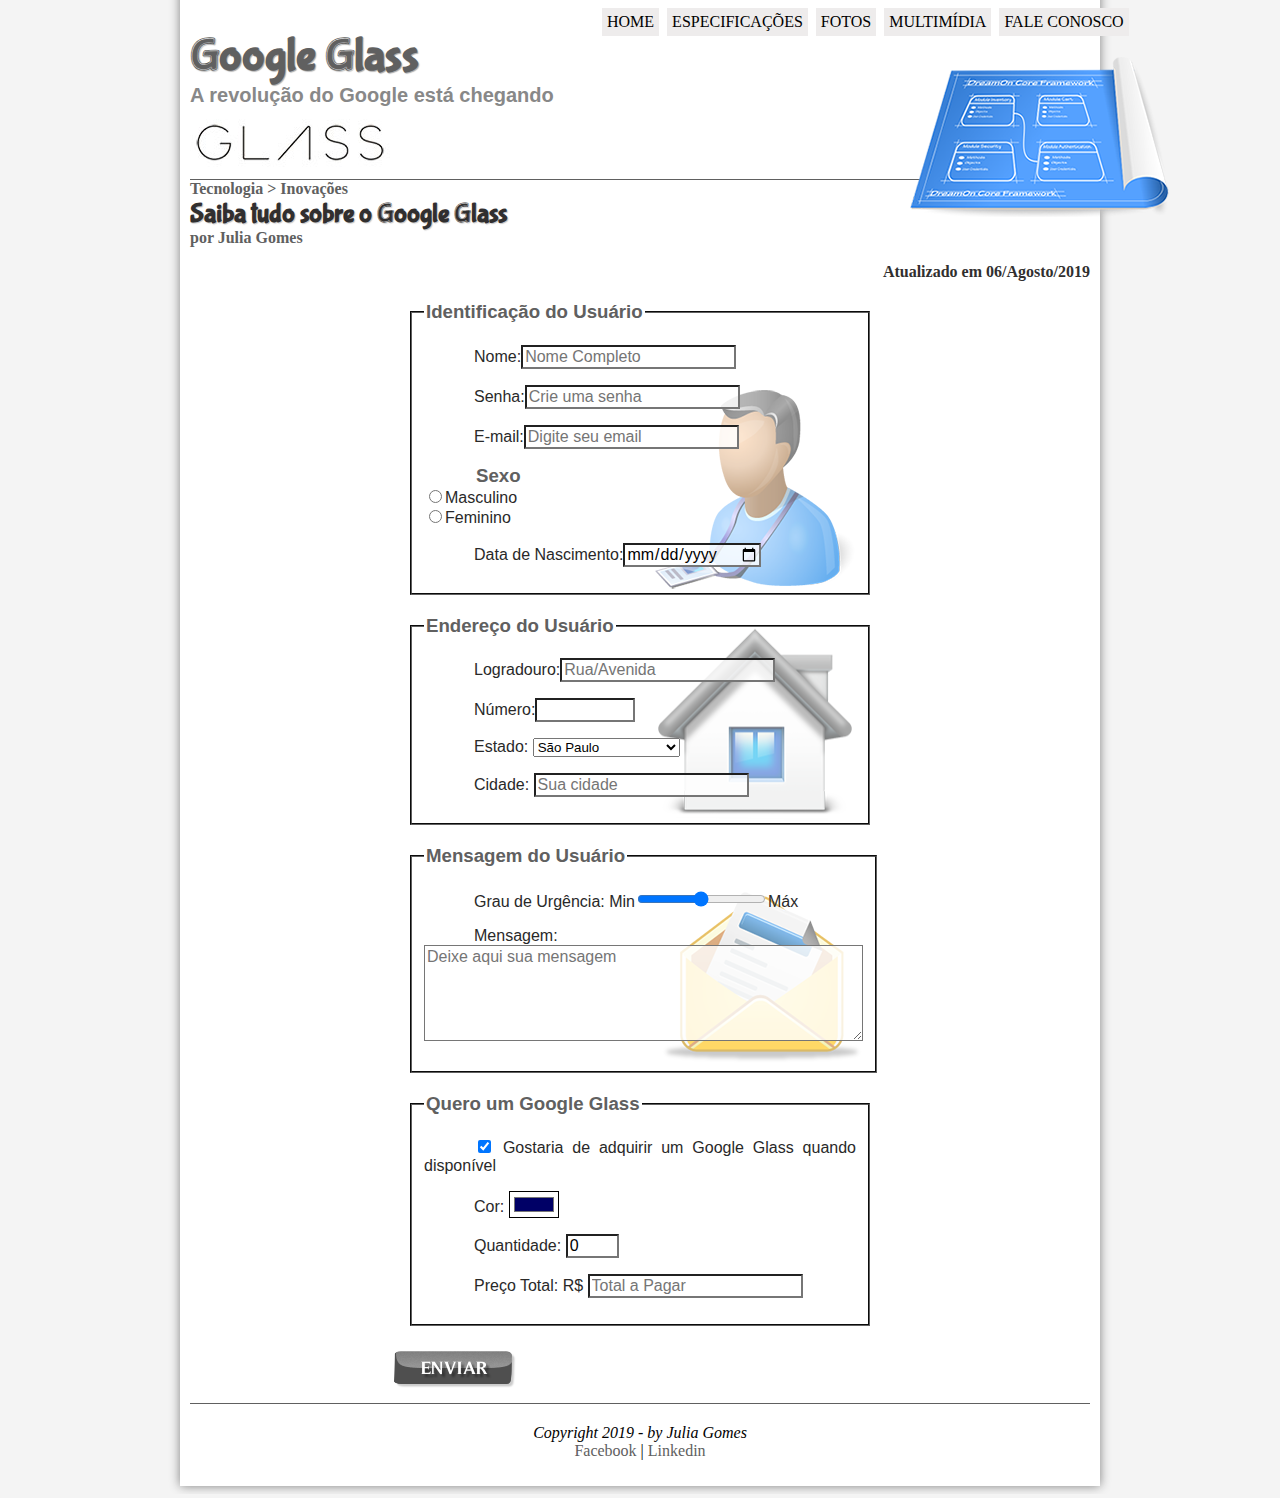
<file: projeto-glass-html5/fale-conosco.html>
<!DOCTYPE html>
<html lang="pt-br">

<head>
        <meta charset="UTF-8">
        <link rel="stylesheet" type="text/css" href="estilo.css">
        <link rel="stylesheet" type="text/css" href="./_css/form.css"> 


<script src="_javascript/funcoes.js"></script>
<script>
    function calc_total(){
        var qtd = parseInt(document.getElementById("cqtd").value);
        var tot = qtd*1500;
        document.getElementById('ctot').value=tot;
    }

</script>
</head>

<body>
    <div id="interface">
            <header id="cabecalho">
            <hgroup>
                <h1>Google Glass</h1>
                <h5>A revolução do Google está chegando</h5>
                
            </hgroup>  
            
                <img id="icone" src='especificacoes.png'>

                <nav id="menu">
                        <h1><a href="index.html">Menu Principal</a></h1>
                            <ul type="">
                                    <li onmouseover="mudafoto('home.png')" onmouseout="mudafoto('contato.png')"><a href="index.html">Home</a></li>
                                    <li onmouseover="mudafoto('especificacoes.png')" onmouseout="mudafoto('contato.png')"><a href="specs.html"> Especificações</a></li>
                                    <li onmouseover="mudafoto('fotos.png')" onmouseout="mudafoto('contato.png')"><a href="fotos.html"> Fotos</a></li>
                                    <li onmouseover="mudafoto('multimidia.png')" onmouseout="mudafoto('contato.png')"><a href="multimidia.html">Multimídia</a></li>
                                    <li onmouseover="mudafoto('contato.png')" onmouseout="mudafoto('contato.png')"><a href="fale-conosco.html">Fale conosco</a></li>
                             </ul>
                    </nav>
            </header>


    <article id="principal">
    <hgroup>
    <header>
    <h4>Tecnologia > Inovações</h4>
    <h1>Saiba tudo sobre o Google Glass</h1>
    <h4>por Julia Gomes</h2>
    <h3>Atualizado em 06/Agosto/2019</h3>
    </header>
    </hgroup> 

<form method="POST" id="fcontato" action="mailto:contato@cursoemvideo.com" oninput="calc_total();">
    <fieldset id="usuario">
    <legend>Identificação do Usuário</legend>
    <p><label for="cnome">Nome:</label><input type="text" name="tnome" id="cnome" size="20" maxlength="30" placeholder="Nome Completo"></p>
    <p><label for="csenha">Senha:</label><input type="password" name="tsenha" id="csenha" size="20" maxlength="8" placeholder="Crie uma senha"></p>
    <p><label for="cemail">E-mail:</label><input type="email" name="temail" id="cemail" size="20" maxlength="40" placeholder="Digite seu email"></p>
    <p><fildset id="sexo"><legend>Sexo</legend>
        <input type="radio" name="tsexo" id="cmasc"><label for="cmasc">Masculino</label><br>
        <input type="radio" name="tsexo" id="cfem"><label for="cfem">Feminino</label></fildset></p>
    <p>Data de Nascimento:<input type="date" name="tdata" id="cdata"></p>
    </fieldset>

    <fieldset id="endereco">
    <legend>Endereço do Usuário</legend>
    <p><label for="crua">Logradouro:</label><input type="text" name="trua" id="crua" size="20" maxlength="100" placeholder="Rua/Avenida"></p>
    <p><label for="cnum">Número:</label><input type="number" name="tnum" id="cnum" min="0" max="999999"></p>
    <p><label for="cest">Estado:</label>
        <select name="test" id="cest">
            <optgroup label="Região Sudeste">
                <option value="RJ">Rio de Janeiro</option>
                <option value="SP" selected>São Paulo</option>
                <option value="MG">Minas Gerais</option>
            </optgroup>
            <optgroup label="Região Sul">
                <option value="SC">Santa Catarina</option>
                <option value="RGS">Rio Grande do Sul</option>
                <option value="PR">Paraná</option>
            </optgroup>
        </select></p>
    <p><label for="ccid">Cidade:</label>
        <input type="text" name="tcid" id="ccid" maxlength="40" size="20" placeholder="Sua cidade" list="cidade">
        <datalist id="cidade">
            <option value="Rio de Janeiro"></option>
            <option value="Nova Iguaçu"></option>
            <option value="Niterói"></option>
            <option value="São Paulo"></option>
            <option value="São José dos Campos"></option>
            <option value="Juiz de Fora"></option>
        </datalist>
    </p>
    </fieldset>

    <fieldset id="mensagem">
    <legend>Mensagem do Usuário</legend>
    <p><label for="curg">Grau de Urgência:</label>
    Min<input type="range" name="turg" id="curg" min="0" max="10" step="1">Máx</p>
    <p><label for="cmsg">Mensagem:</label>
        <textarea name="tmsg" id="cmsg" cols="45" rows="5" placeholder="Deixe aqui sua mensagem"></textarea>
    </p>
    </fieldset> 

    <fieldset id="pedido">
    <legend>Quero um Google Glass</legend>
    <p><input type="checkbox" name="tped" id="cped" checked>
        <label for="cped">Gostaria de adquirir um Google Glass quando disponível</label></p>
    <p><label id="ccor">Cor:</label>
        <input type="color" name="tcor" id="ccor" value="#000066">
    </p>
    <p><label id="cqtd">Quantidade:</label>
        <input type="number" name="tqtd" id="cqtd" min="0" max="5" value="0">
    </p>
    <p><label id="ctot">Preço Total: R$</label>
        <input type="text" name="ttot" id="ctot" placeholder="Total a Pagar" readonly>
    </p>
    </fieldset> 


<input type="image" name="tenviar" src="../projeto-glass-html5/_imagens/botao-enviar.png">
</form>

<footer id="rodape">
        <i>Copyright 2019 - by Julia Gomes</i> </br>
        <a href="https://www.facebook.com/profile.php?id=100006119268568">Facebook</a> |
        <a href="https://www.linkedin.com/in/julia-gomes-gaspare-35877b61/Linkedin">Linkedin</a></p>
</footer>
        </div>
        </body>
        </html>
</file>
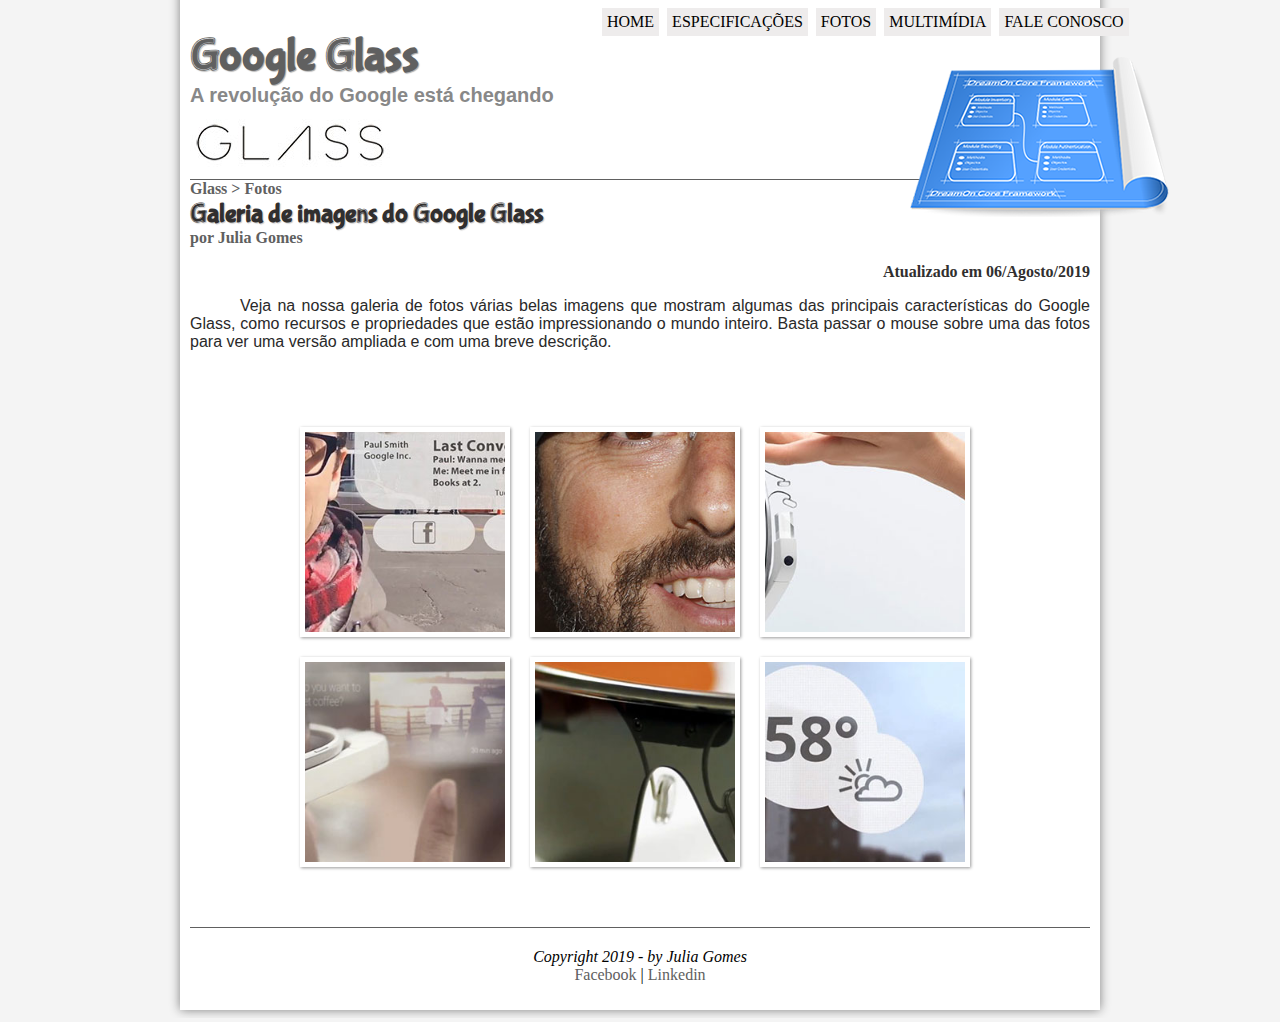
<file: projeto-glass-html5/fotos.html>
<!DOCTYPE html>
<html lang="pt-br">

<head>
        <meta charset="UTF-8"/>
        <link rel="stylesheet" type="text/css" href="estilo.css"> 
        <link rel="stylesheet" href="./_css/fotos.css">
</head>

<script src="_javascript/funcoes.js"></script>

<body>
    <div id="interface">
            <header id="cabecalho">
            <hgroup>
                <h1>Google Glass</h1>
                <h5>A revolução do Google está chegando</h5>
                
            </hgroup>  
            
                <img id="icone" src='especificacoes.png'>

                <nav id="menu">
                    <h1><a href="index.html">Menu Principal</a></h1>
                        <ul type="">
                                <li onmouseover="mudafoto('home.png')" onmouseout="mudafoto('fotos.png')"><a href="index.html">Home</a></li>
                                <li onmouseover="mudafoto('especificacoes.png')" onmouseout="mudafoto('fotos.png')"><a href="specs.html"> Especificações</a></li>
                                <li onmouseover="mudafoto('fotos.png')" onmouseout="mudafoto('fotos.png')"><a href="fotos.html"> Fotos</a></li>
                                <li onmouseover="mudafoto('multimidia.png')" onmouseout="mudafoto('fotos.png')"><a href="multimidia.html">Multimídia</a></li>
                                <li onmouseover="mudafoto('contato.png')" onmouseout="mudafoto('fotos.png')"><a href="fale-conosco.html">Fale conosco</a></li>
                         </ul>
                </nav>
            </header>


    <article id="principal">
    <hgroup>
    <header>
    <h4>Glass > Fotos</h4>
    <h1>Galeria de imagens do Google Glass</h1>
    <h4>por Julia Gomes</h2>
    <h3>Atualizado em 06/Agosto/2019</h3>
    </header>
    </hgroup>

<p>Veja na nossa galeria de fotos várias belas imagens que mostram algumas das principais características do Google Glass, como recursos e propriedades que estão impressionando o mundo inteiro. Basta passar o mouse sobre uma das fotos para ver uma versão ampliada e com uma breve descrição.</p>

<ul id="album-fotos">
<li id="foto01"><span>Agenda e lembretes</span></li>
<li id="foto02"><span>Sergey Brin usando o Glass</span></li>
<li id="foto03"><span>Leve e compacto</span></li>
<li id="foto04"><span>Sensação de uma tela de 50"</span></li>
<li id="foto05"><span>Vários tipos de lente</span></li>
<li id="foto06"><span>Informações importantes</span></li>
</ul>

<footer id="rodape">
        <i>Copyright 2019 - by Julia Gomes</i> </br>
        <a href="https://www.facebook.com/profile.php?id=100006119268568">Facebook</a> |
        <a href="https://www.linkedin.com/in/julia-gomes-gaspare-35877b61/Linkedin">Linkedin</a></footer></p>
        </div>
        </body>
        </html>
</file>
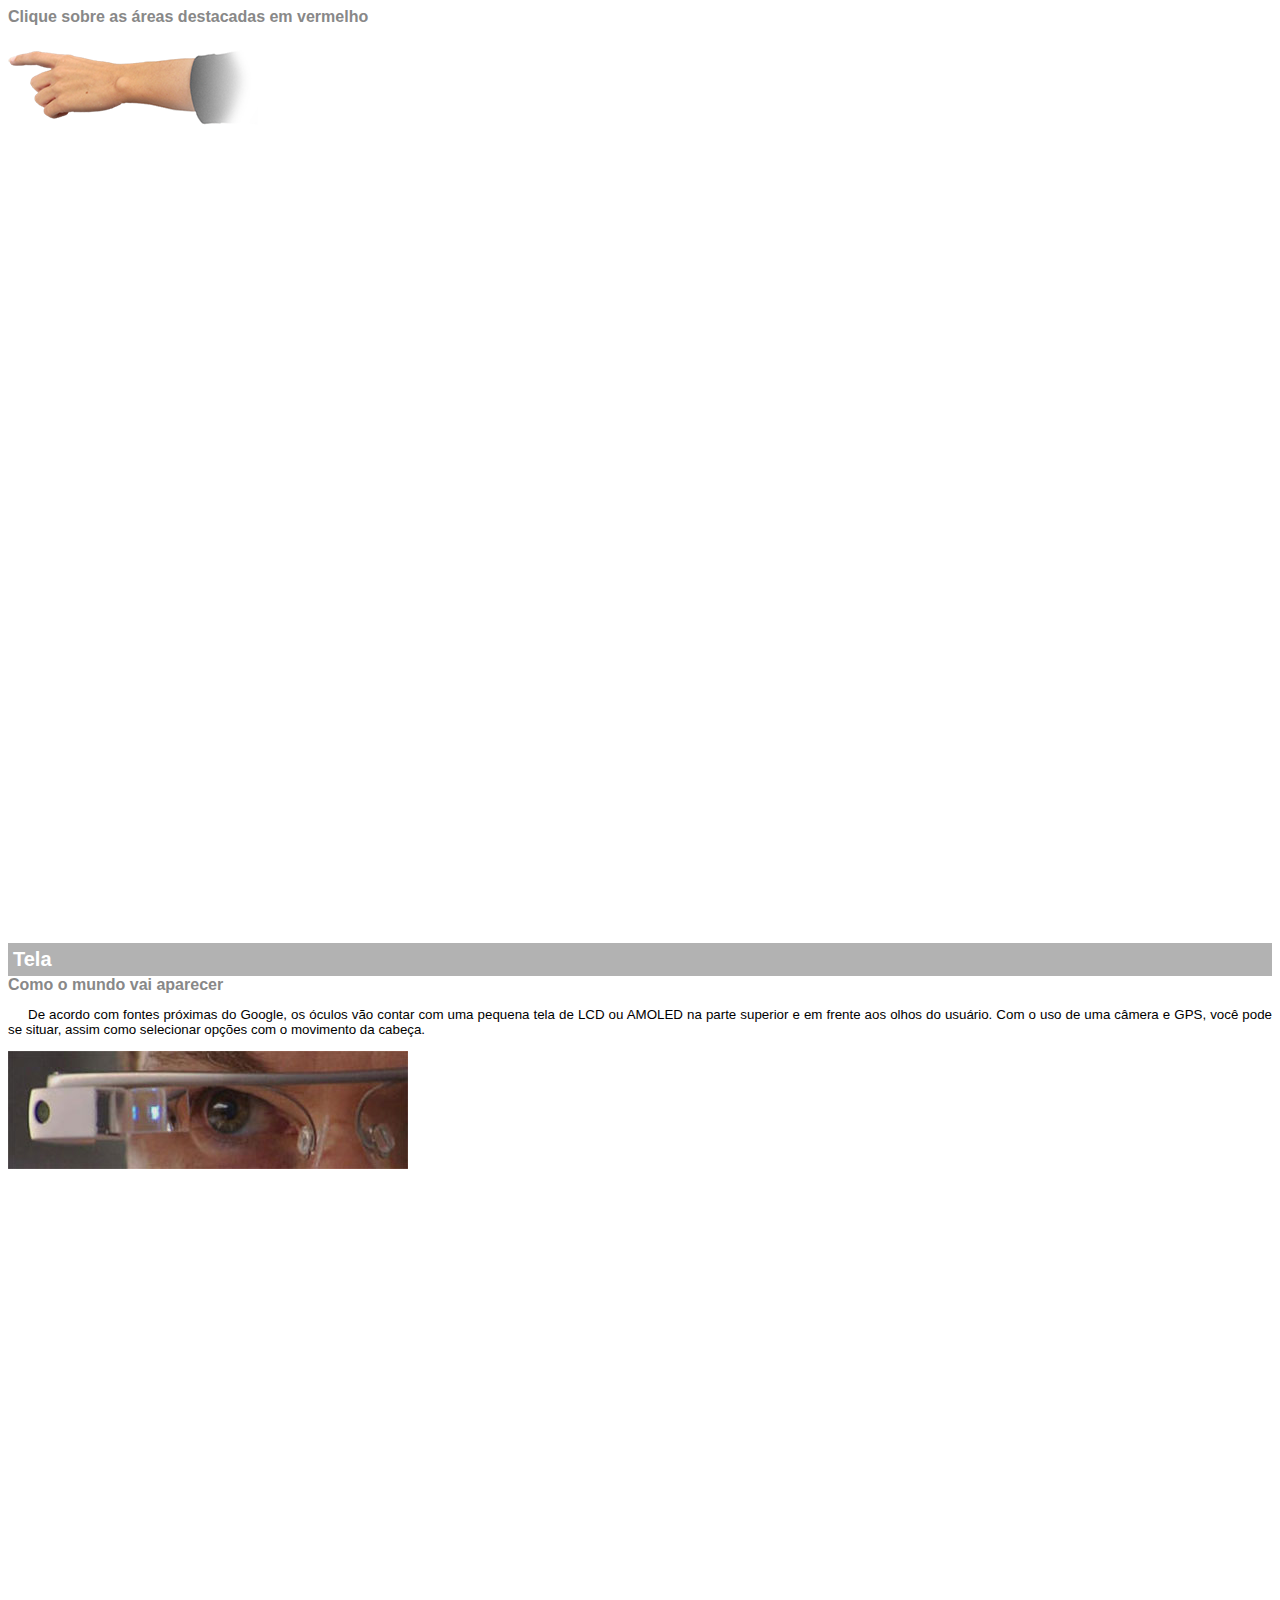
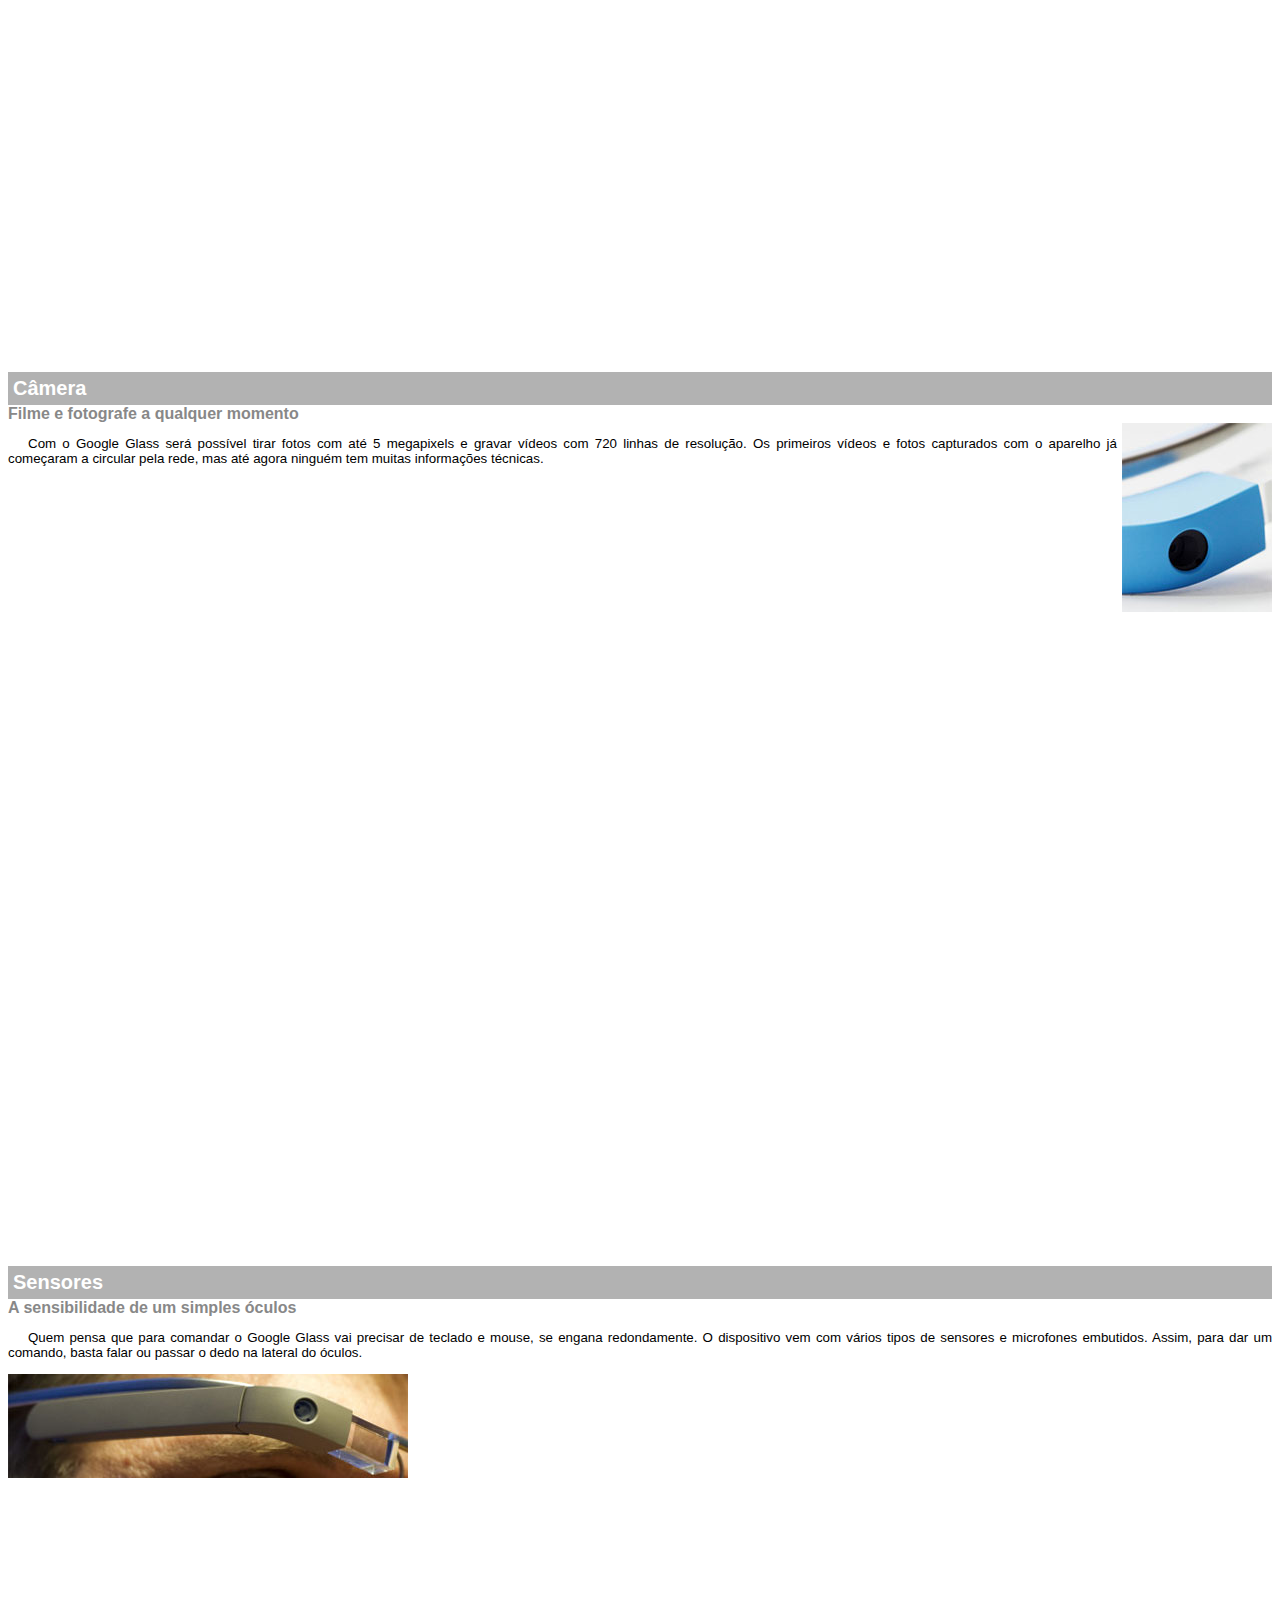
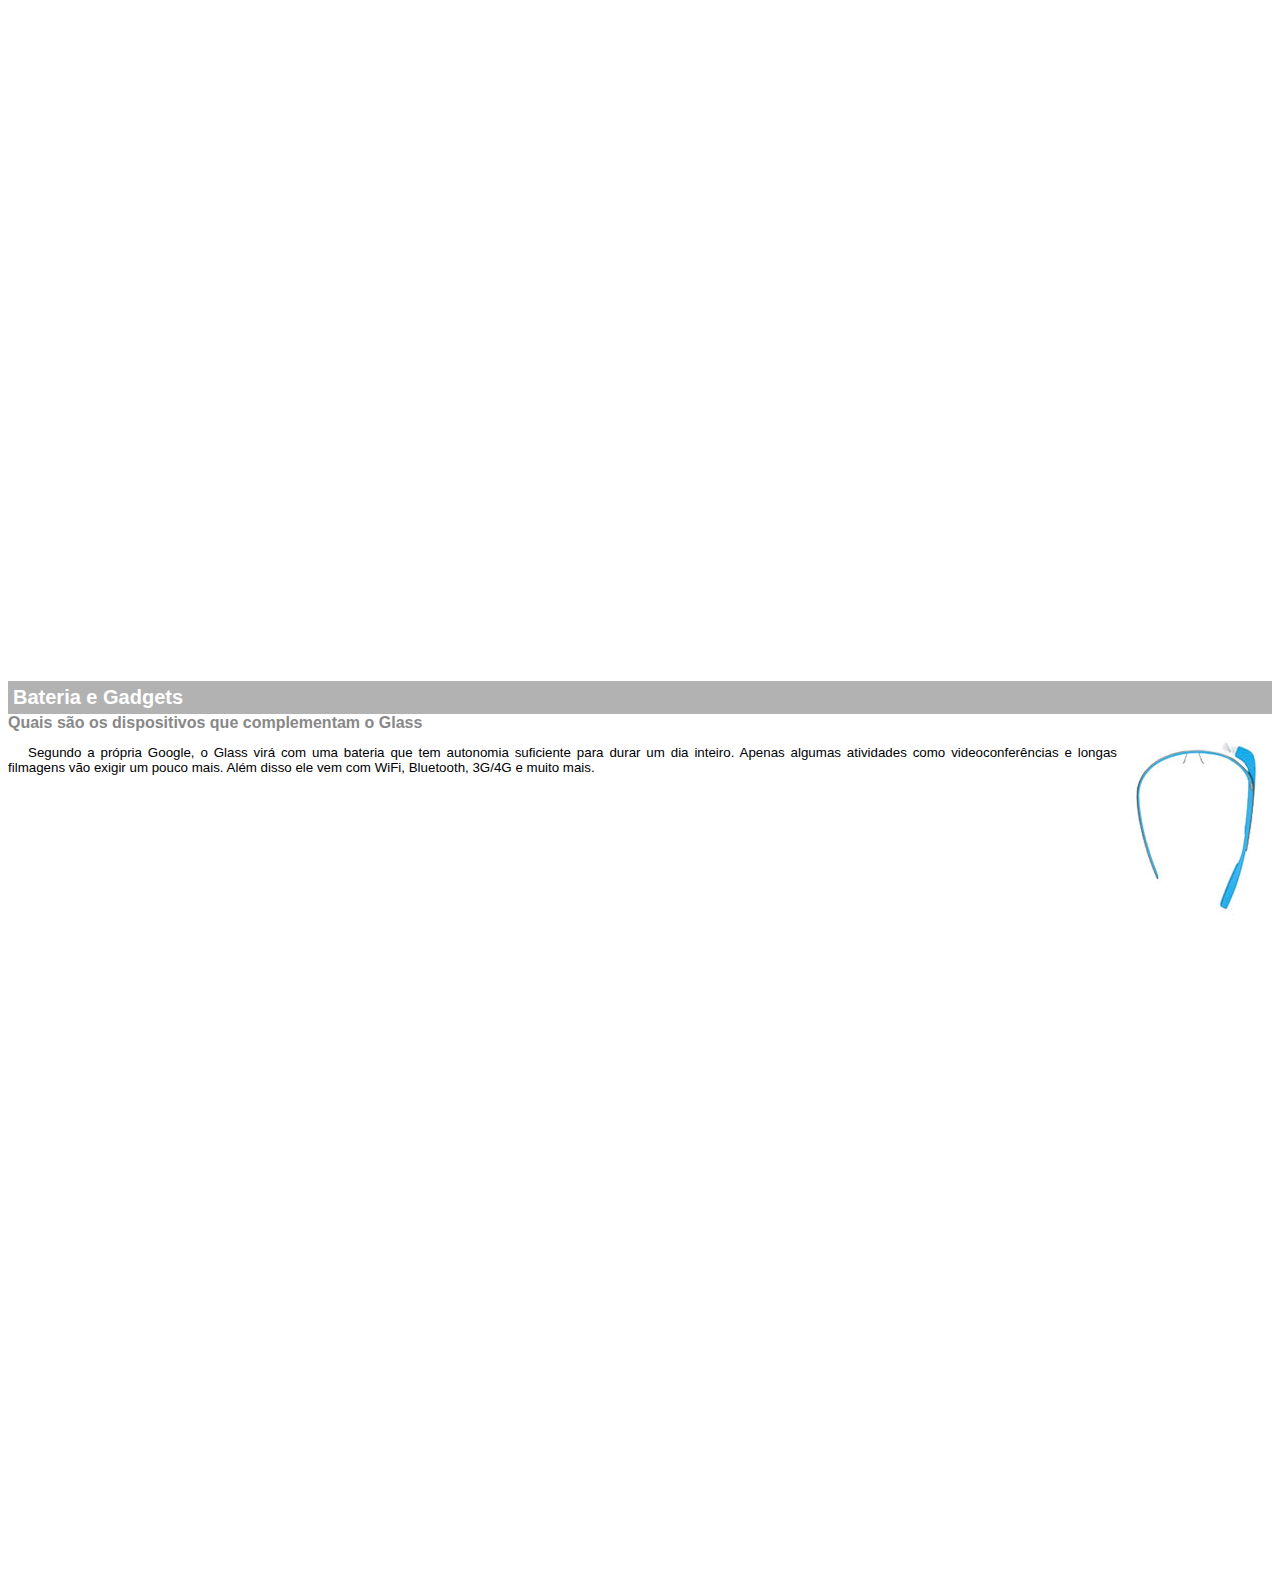
<file: projeto-glass-html5/google-glass.html>
<!DOCTYPE html>
<html>

<head>
<meta charset="UTF-8">
<title>Informações sobre o Google Glass</title>
    <style>
        body{
            font-family: Arial, Helvetica, sans-serif;
            font-size: 10pt;
        }
        p{
            text-align: justify;
            text-indent: 20px;
        }
        article h1{
            font-size: 15pt;
            color: white;
            background-color: rgba(0,0,0,0.3);
            padding: 5px;
            margin: 0px;
        }
        article h2{
            font-size: 12pt;
            color: #888888;
            margin: 0px;
        }
        article{
            margin-bottom: 800px;
        }
        img.img-dir{
            display: block;
            float: right;
            margin-left: 5px;
        }
        body {  /*TIRA O SCROLL DA IMAGEM*/
            overflow-x: hidden;
            overflow-y: hidden;
        }
    </style>
</head>
<body>
<article id="topo">
    <header> 
          <h2>Clique sobre as áreas destacadas em vermelho</h2>
    </header>
<img src="./_imagens/mao.png" alt="Mão apontando para a esquerda">
</article>

<article id="tela">
    <header>
       <h1>Tela</h1> 
       <h2>Como o mundo vai aparecer</h2>
    </header>
<p>De acordo com fontes próximas do Google, os óculos vão contar com uma pequena tela de LCD ou AMOLED na parte superior e em frente aos olhos do usuário. Com o uso de uma câmera e GPS, você pode se situar, assim como selecionar opções com o movimento da cabeça.</p>
<img src="./_imagens/det-tela.jpg" alt="Tela do Google Glass">
</article>

<article id="camera">
    <header>
        <h1>Câmera</h1>
        <h2>Filme e fotografe a qualquer momento</h2>
    </header>
<img src="./_imagens/det-camera.jpg" class="img-dir" alt="Câmera do Google Glass">
<p>Com o Google Glass será possível tirar fotos com até 5 megapixels e gravar vídeos com 720 linhas de resolução. Os primeiros vídeos e fotos capturados com o aparelho já começaram a circular pela rede, mas até agora ninguém tem muitas informações técnicas.</p>
</article>

<article id="sensores">
    <header>
        <h1>Sensores</h1>
        <h2>A sensibilidade de um simples óculos</h2>
    </header>
<p>Quem pensa que para comandar o Google Glass vai precisar de teclado e mouse, se engana redondamente. O dispositivo vem com vários tipos de sensores e microfones embutidos. Assim, para dar um comando, basta falar ou passar o dedo na lateral do óculos.</p>
<img src="./_imagens/det-touch.jpg" alt="Sensores do Google Glass">
</article>

<article id="gadgets">
    <header>
        <h1>Bateria e Gadgets</h1>
        <h2>Quais são os dispositivos que complementam o Glass</h2>
    </header>
<img src="./_imagens/det-bateria.jpg" class="img-dir" alt="Baterias e Gadgets do Google Glass">
<p>Segundo a própria Google, o Glass virá com uma bateria que tem autonomia suficiente para durar um dia inteiro. Apenas algumas atividades como videoconferências e longas filmagens vão exigir um pouco mais. Além disso ele vem com WiFi, Bluetooth, 3G/4G e muito mais.</p>
</article>
</body>
</html>
</file>
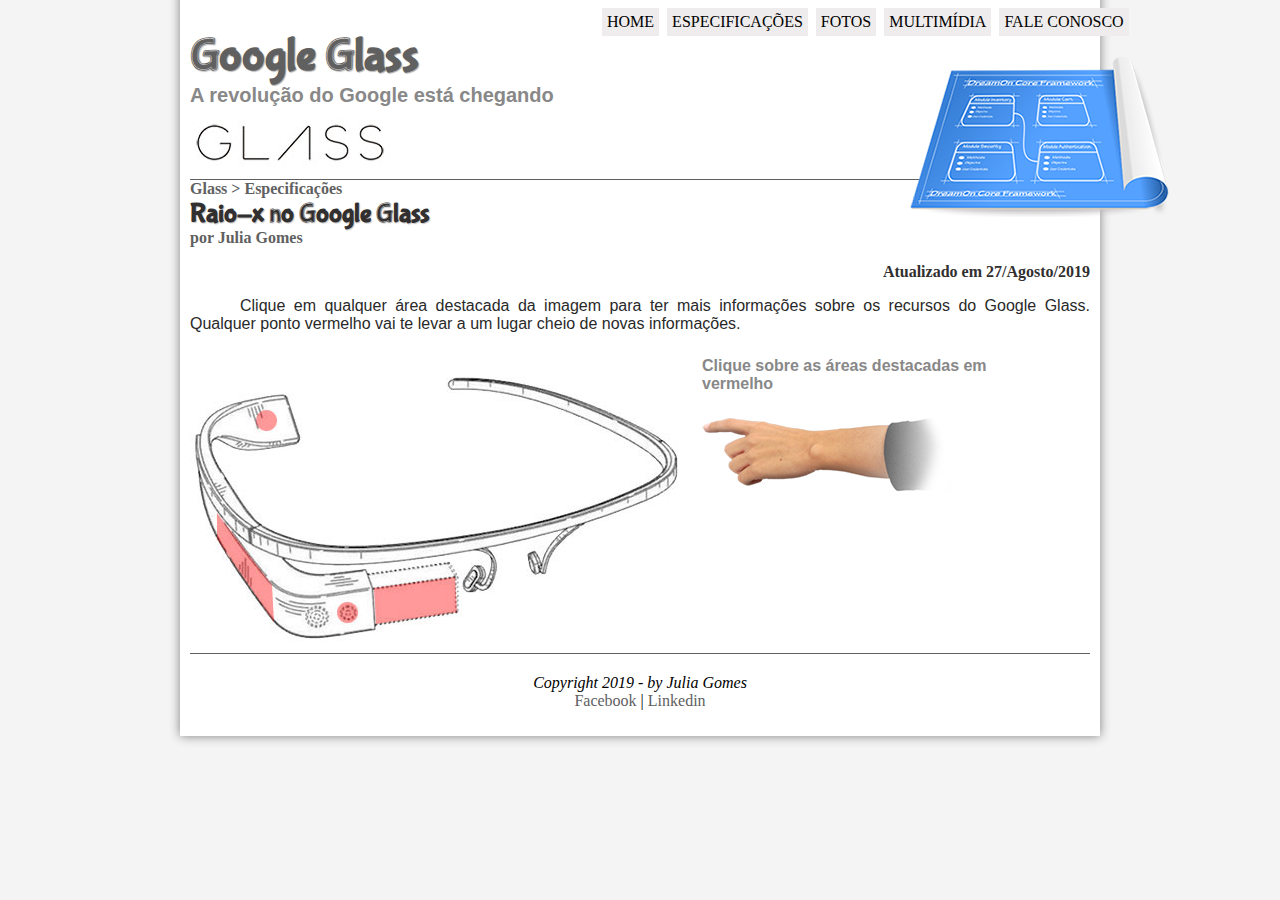
<file: projeto-glass-html5/specs.html>
<!DOCTYPE html>
<meta charset="UTF-8">
<html lang="pt-br">

<head>
        <link rel="stylesheet" type="text/css" href="estilo.css"> 
        <link rel="stylesheet" href="./_css/specs.css">
</head>

<script src="_javascript/funcoes.js"></script>

<body>
    <div id="interface">
            <header id="cabecalho">
            <hgroup>
                <h1>Google Glass</h1>
                <h5>A revolução do Google está chegando</h5>
                
            </hgroup>  
            
                <img id="icone" src='especificacoes.png'>

                <nav id="menu">
                        <h1><a href="index.html">Menu Principal</a></h1>
                            <ul type="">
                                    <li onmouseover="mudafoto('home.png')" onmouseout="mudafoto('especificacoes.png')"><a href="index.html">Home</a></li>
                                    <li onmouseover="mudafoto('especificacoes.png')" onmouseout="mudafoto('especificacoes.png')"><a href="specs.html"> Especificações</a></li>
                                    <li onmouseover="mudafoto('fotos.png')" onmouseout="mudafoto('especificacoes.png')"><a href="fotos.html"> Fotos</a></li>
                                    <li onmouseover="mudafoto('multimidia.png')" onmouseout="mudafoto('especificacoes.png')"><a href="multimidia.html">Multimídia</a></li>
                                    <li onmouseover="mudafoto('contato.png')" onmouseout="mudafoto('especificacoes.png')"><a href="fale-conosco.html">Fale conosco</a></li>
                             </ul>
                    </nav>
            </header>

<section id="corpo-full">
    <article id="principal">
    <hgroup>
    <header>
    <h4>Glass > Especificações</h4>
    <h1>Raio-x no Google Glass</h1>
    <h4>por Julia Gomes</h2>
    <h3>Atualizado em 27/Agosto/2019</h3>
    </header>
    </hgroup>



<p>Clique em qualquer área destacada da imagem para ter mais informações sobre os recursos do Google Glass. Qualquer ponto vermelho vai te levar a um lugar cheio de novas informações.</p>

        <section id="conteudo">
                <img src="./_imagens/glass-esquema-marcado.jpg" usemap="#meumapa">
                        <map name="meumapa">
                                <area shape="rect" coords="179,202,270,260" href="google-glass.html#tela" target="janela"/>
                                <area shape="circle" coords="158,243,12" href="google-glass.html#camera" target="janela"/>
                                <area shape="circle" coords="73,52,12" href="google-glass.html#gadgets" target="janela"/>
                                <area shape="poly" coords="28,143,83,216,84,249,27,169" href="google-glass.html#sensores" target="janela"/>
                        </map>
                <iframe src="google-glass.html" name="janela" id="frame-spec"></iframe>
        </section>
</section>
<footer id="rodape">
        <i>Copyright 2019 - by Julia Gomes</i> </br>
        <a href="https://www.facebook.com/profile.php?id=100006119268568">Facebook</a> |
        <a href="https://www.linkedin.com/in/julia-gomes-gaspare-35877b61/Linkedin">Linkedin</a></footer></p>
        </div>
        </body>
        </html>
</file>
<file: projeto-glass-html5/estilo.css>
@charset "UTF-8";

@font-face{
   src:url("./_fonts/bubblegum-sans-regular.otf");
    font-family:'FonteLogo';
}


p {
    text-align: justify;
    text-indent: 50px;
    color: rgb(41, 41, 41);
    font-family: Arial, Helvetica, sans-serif;
    size: 10pt;
}
body{
    background-color: rgba(238, 238, 238, 0.63);
    color: rgb(0,0,0,1);
}

div#interface{
    width: 900px;
    margin: -20px auto 0px auto;
    box-shadow: 0px 0px 10px grey;
    padding: 10px;   /* é a margem interna*/
    background-color: rgb(255, 255, 255);
}

header#cabecalho img#icone{
    /*position: absolute;     Posição absoluta só funciona com a tela full
    left: 950px;
    top:70px;*/

    position: relative;
    left: 720px;
    top:-50px;
}

header#cabecalho h1{
    font-family: 'FonteLogo', sans-serif;
    font-size: 35pt;
    color: #606060;
    text-shadow: 1px 1px 1px rgba(0, 0, 0, 0.336);
    padding: 0px;
    margin-bottom: 0px; 
}

header#cabecalho h2{
    font-family: Arial, Helvetica, sans-serif;
    size: 15pt;
    color: #888888;
    padding: 0px;
    margin-top: 0px;
}

header#cabecalho h5{
    font-family: Arial, Helvetica, sans-serif;
    font-size: 15pt;
    color: #888888;
    margin: 0px;
    padding: 0px;
}





header#cabecalho{
    border-bottom: 1px #606060 solid; /*largura, cor e formato*/
    height: 150px; /*altura*/
    background: url("_imagens/glass-logo-peq.jpg") no-repeat 0px 90px; /*descolamento horizontal e deslocamento vertical*/
}

header h1{
    font-family: 'FonteLogo', sans-serif;
    color: #606060;
    text-shadow: 1px 1px 1px rgba(80, 78, 78, 0.336);
    padding: 0px;
    margin-bottom: 0px; 
    font-size: 20pt;
}

.fotolegenda{        /* quando for classe */
    border: 8px solid white;
    box-shadow: 1px 1px 4px black;
    position: relative; 
}
.fotolegenda img{
    width: 100%;
    length: 100%;
}
.fotolegenda figcaption{
    opacity: 0; /*deixa a legenda transparente*/
    position: absolute; /*posição zero dentro do .fotolegenda*/
    top: 0px;
    background-color:rgba(0,0,0,0.4);  /*fundo transparente preto */
    color: white;
    width: 100%; /*arruma o box transparente na imagem*/
    height: 100%;
    padding: 10px; /*espaço maior na legenda*/
    box-sizing: border-box; /*cria um box dentro da borda*/
    transition: opacity 1s;
}
.fotolegenda:hover figcaption{ /*cria o efeito de sobreosição*/
    opacity: 1;    /*funciona quando passar o mouse por cima*/
}


/*TABELA*/

caption#table1{
    color: #888888;
    font-size: 15pt;
    font-style: bold;
}

/*span{
    display: block;
    float: right;
    color: black;
    font-size: 8pt;
    margin-top: 0px;
}*/

table#tablespec, td, tr{
    border: 0px solid #606060;
    text-align: center;
    vertical-align: middle;
    font-family: Arial, Helvetica, sans-serif;
}


td, tr{
    padding: 20px;
}

table#tablespec td.ce{
    background-color: #606060;
    color: white;
}

table#tablespec td.cd{
    background-color: #888888;
}

table#tablespec h2{
    font-size: 15px;
}

/* para usar a mesma edição em outra imagem, ela teria que estar dentro de <figure> e com a mesma classe,
ou seja, .fotolegenda*/




/* editando o menu */

nav#menu h1{
    text-transform: uppercase;
    display: none;

}


nav#menu ul{
    position: absolute;
    left: 560px;
    top: -10px;
}

nav#menu li{
    display: inline-block;
    text-transform: uppercase;
    background-color: rgb(238, 236, 236);
    padding: 5px;
    margin: 2px;
    position:relative;
    transition: background-color 0.5s;
}

nav#menu li:hover{
    background-color: rgb(196, 196, 196);
}

nav#menu a{
    color: black;
    text-decoration: none;
}

nav#menu a:hover{
    color: white;
}

section#site{
    display: block;
    width: 500px;
    float: left;
    border-right: #606060 solid 1px;
    padding-right: 20px;
}

aside#lateral{
    display: block;
    width: 340px;
    float: right;
    background-color: #c9c8c8;
    padding: 5px;
    margin: 10px;
    box-shadow:0px 0px 10px 0.5px grey;
}

aside#lateral h1{
    font-family: 'FonteLogo', sans-serif;
    font-size: 20pt;
    color: #606060;
}

aside#lateral h2{
    background-color: #606060;
    color: white;
    font-size: 15pt;
    padding: 5;
}

footer#rodape{
    clear: both;      /*é o que faz toda a configuração do site ficar certa*/
    text-align: center;
    vertical-align: middle;
    border-top: 10px;
    border-top: #606060 solid 1px;
    padding-top: 20px;
}

article#principal h1{
    size: 20pt;
    color: #312f2f;
    margin: 0px;
}

article#principal h2{
    font-size: 15pt;
    color: #555353;
    background-color: #d8d3d3;
    margin: 5px 5px 0px 10px;
    padding: 10px 0px 10px 0px;
    block-size: 15px;
    vertical-align: middle;
}

article#principal h3{
    font-size: 12pt;
    color: #312f2f;
    text-align: right;
}

article#principal h4{
    color: #606060;
    font-size: 12pt;
    margin: 0px;
    padding: 0px;
}

h2{
font-family: Arial, Helvetica, sans-serif;
font-size: 20pt;
color: #555353;
background-color: #d8d3d3;
margin: 0 5 0 10;
padding: 10 0 10 0;
}


a{
    color: #606060;
    text-decoration: none;
}

a:hover{
    text-decoration: underline;
}

/*VIDEO LATERAL*/

video#lateral{
    display: block;
    position: relative;
    left: 0px;
    width: 100%;
}

/*
video#principal{
    display: block;
    position: relative;
    top:100px;
    left: 100px;
    width: 100%;
    height: 100%;
    margin: 500px;
}*/
</file>
<file: projeto-glass-html5/_css/form.css>
@charset "UTF-8";

form{
    width: 500px;
    margin: auto;
}

input, textarea{
    font-family: Arial, Helvetica, sans-serif;
    font-weight: normal;
    font-size: 12pt;
    background-color: rgba(255,255,255,0.8);
}

input:hover, textarea:hover{
    background-color: rgb(177, 177, 177);
}

legend{
    color: #606060;
    font-weight: bold;
    font-size: 14pt;
    font-family: Arial, Helvetica, sans-serif;
}

fieldset{
    border-color: #606060;
    margin: 20px;
}

fieldset#sexo{
    width: 150px;
}

fieldset#usuario{
    background: url(../icone-contato.png) no-repeat 95% 95%; /*LATERAL E VERTICAL*/
}

fieldset#endereco{
    background: url(../_imagens/icone-endereco.png) no-repeat 95% 95%;
}

fieldset#mensagem{
    background: url(../_imagens/icone-mensagem.png) no-repeat 95% 95%;
}
</file>
<file: projeto-glass-html5/_css/fotos.css>
@charset "UTF-8";

ul#album-fotos{
    width: 700px;
    margin: 0 auto;
    padding: 50px;
    overflow: hidden;
    list-style: none;
}

ul#album-fotos li{
    float: left;
    width: 200px;
    height: 200px;
    margin: 10px;
    border: 5px solid white;
    background-color: white;
    box-shadow: 1px 1px 3px rgba(0,0,0,.4);
}

ul#album-fotos li span{
    font-family: Arial, Helvetica, sans-serif;
    opacity: 0;
    color:white;
    text-shadow: 1px 1px 1px black;
    background-color: rgba(0,0,0,.3);
    font-size: 10pt;
    line-height: 370px;   /*FAZ A LEGENDA DESCER OU SUBIR*/
    padding: 5px;
}

ul#album-fotos li:hover{
    -webkit-transform: scale(1.5);
    -webkit-transition: all 0.4s ease-in;
}

ul#album-fotos li:hover span{
    opacity: 1;
}

ul#album-fotos li#foto01{
    background: url('../_imagens/galeria-01.jpg') no-repeat;
    background-position: 50% 50%;  /*ARRUMA A IMAGEM DENTRO DO ESPAÇO*/
    background-size: 400px 400px; /*TAMANHO DA IMAGEM*/
    background-color: white;
}

ul#album-fotos li#foto01:hover{
    background-position: 0px 0px; /*MOSTRA A IMAGEM*/
    background-size: 200px 200px;
}

ul#album-fotos li#foto02{
    background: url('../_imagens/galeria-02.jpg') no-repeat;
    background-position: 50% 50%;
    background-size: 400px 400px;
    background-color: white;
}

ul#album-fotos li#foto02:hover{
    background-position: 0px 0px; /*MOSTRA A IMAGEM*/
    background-size: 200px 200px;
}

ul#album-fotos li#foto03{
    background: url('../_imagens/galeria-03.jpg') no-repeat;
    background-position: 50% 50%;
    background-size: 400px 400px;
    background-color: white;
}

ul#album-fotos li#foto03:hover{
    background-position: 0px 0px; /*MOSTRA A IMAGEM*/
    background-size: 200px 200px;
}



ul#album-fotos li#foto04{
    background: url('../_imagens/galeria-04.jpg') no-repeat;
    background-position: 50% 50%;
    background-size: 400px 400px;
    background-color: white;
}

ul#album-fotos li#foto04:hover{
    background-position: 0px 0px; /*MOSTRA A IMAGEM*/
    background-size: 200px 200px;
}

ul#album-fotos li#foto05{
    background: url('../_imagens/galeria-05.jpg') no-repeat;
    background-position: 50% 50%;
    background-size: 400px 400px;
    background-color: white;
}

ul#album-fotos li#foto05:hover{
    background-position: 0px 0px; /*MOSTRA A IMAGEM*/
    background-size: 200px 200px;
}

ul#album-fotos li#foto06{
    background: url('../_imagens/galeria-06.jpg') no-repeat;
    background-position: 50% 50%;
    background-size: 400px 400px;
    background-color: white;
}

ul#album-fotos li#foto06:hover{
    background-position: 0px 0px; /*MOSTRA A IMAGEM*/
    background-size: 200px 200px;
}
</file>
<file: projeto-glass-html5/_css/specs.css>
@charset "UTF-8";

section#conteudo{
    width: 1000px; /*LARGURA*/
    margin: auto;
}

iframe#frame-spec{
    width: 350px;
    height: 300px;
    border: none;
    overflow: hidden;
}
</file>
